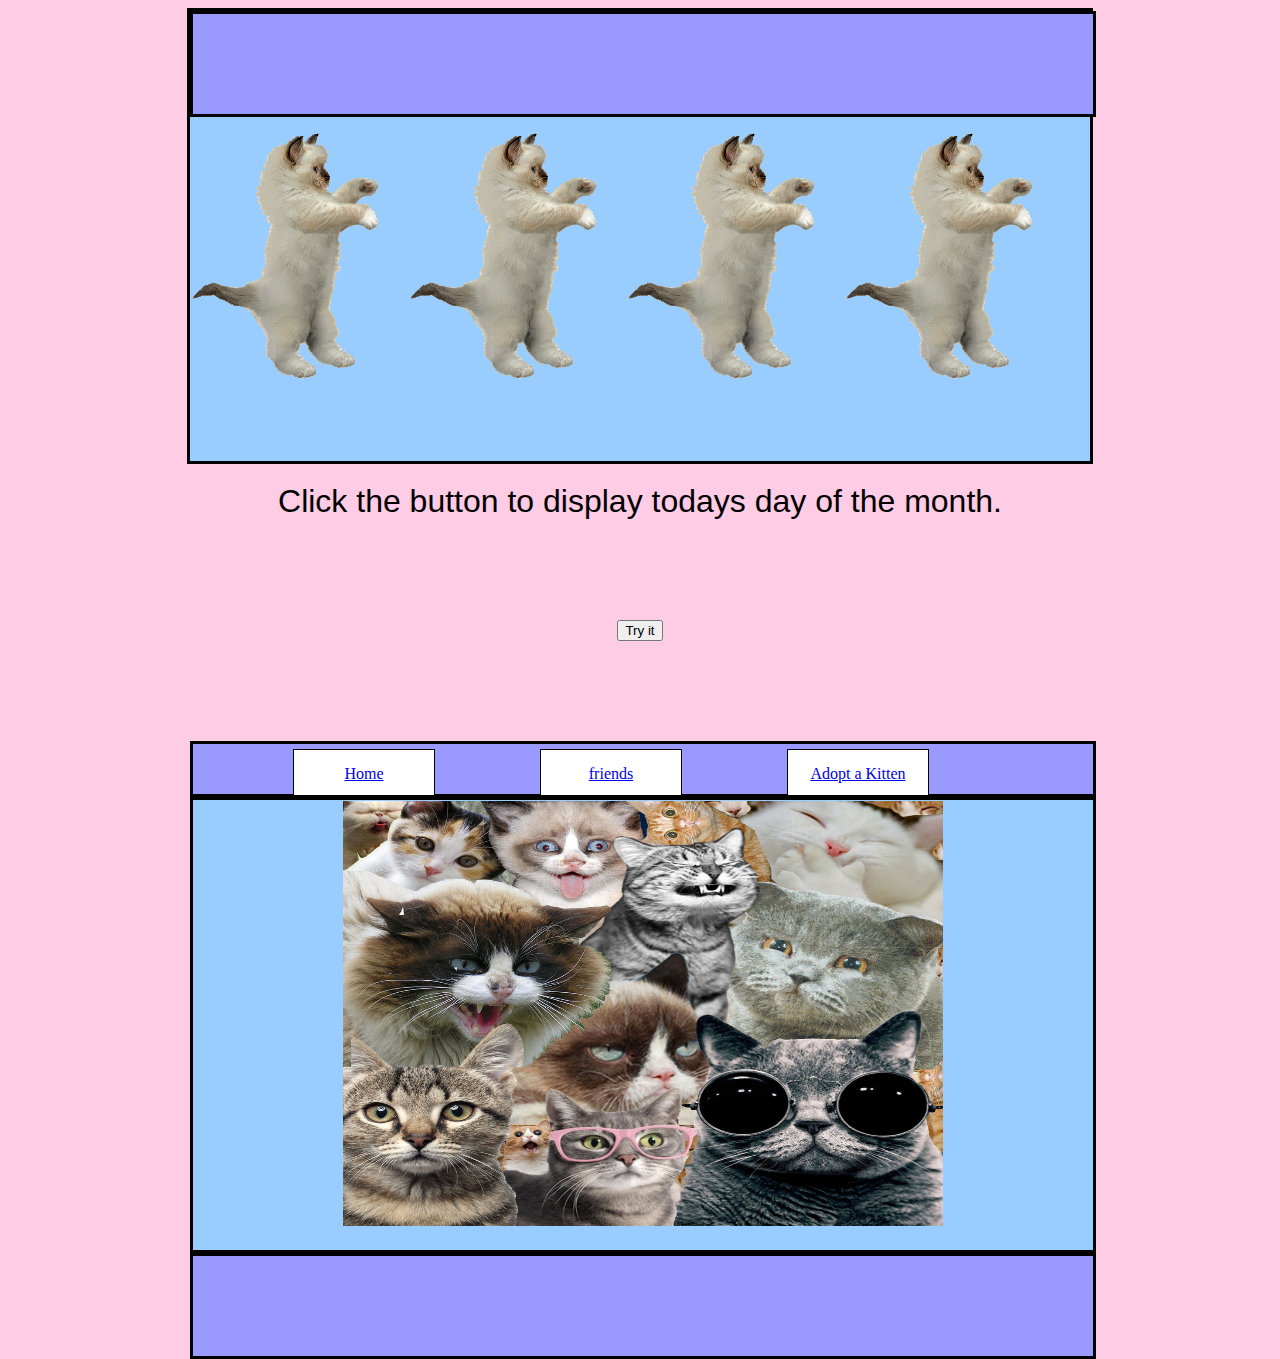
<file: index.html>
<html>

<head>

<link rel="stylesheet" type="text/css" href="mystyle.css">
<style>


</style>
</head>
<title> cats
</title>

<body>
<div id = "wrapperDiv">
<div id = "headerDiv"></div>
<img src = "cat.gif"/>
<img src = "cat.gif"/>
<img src = "cat.gif"/>
<img src = "cat.gif"/>
<p>
<center><font size = "6" face = "Sans-serif" color = black>
Click the button to display todays day of the month.

</font><center></p>

<button onclick="myFunction()">Try it</button>

<p id="demo"></p>

<script>
function myFunction() {
    var d = new Date();
    var n = d.getDate();
    document.getElementById("demo").innerHTML = n;
}
</script>


<div id = "navDiv">
	<div class = "buttonDiv"><a href="file:///H:/website/html/index.html">Home</a></div>
	<div class = "buttonDiv"><a href="friends.html">friends</a></div>
	<div class = "buttonDiv"><a href="http://www.ninelivesfoundation.org/#!kitten-adoptions/clz2">Adopt a Kitten</a></div>
	
	</div>
<div id = "bodyDiv">
<center><img src = "collage.jpg" width=600 height=425 /> </div></center>

<div id = "footerDiv"></div>
</div>



<p>  </p>


</body>







</html>
</file>
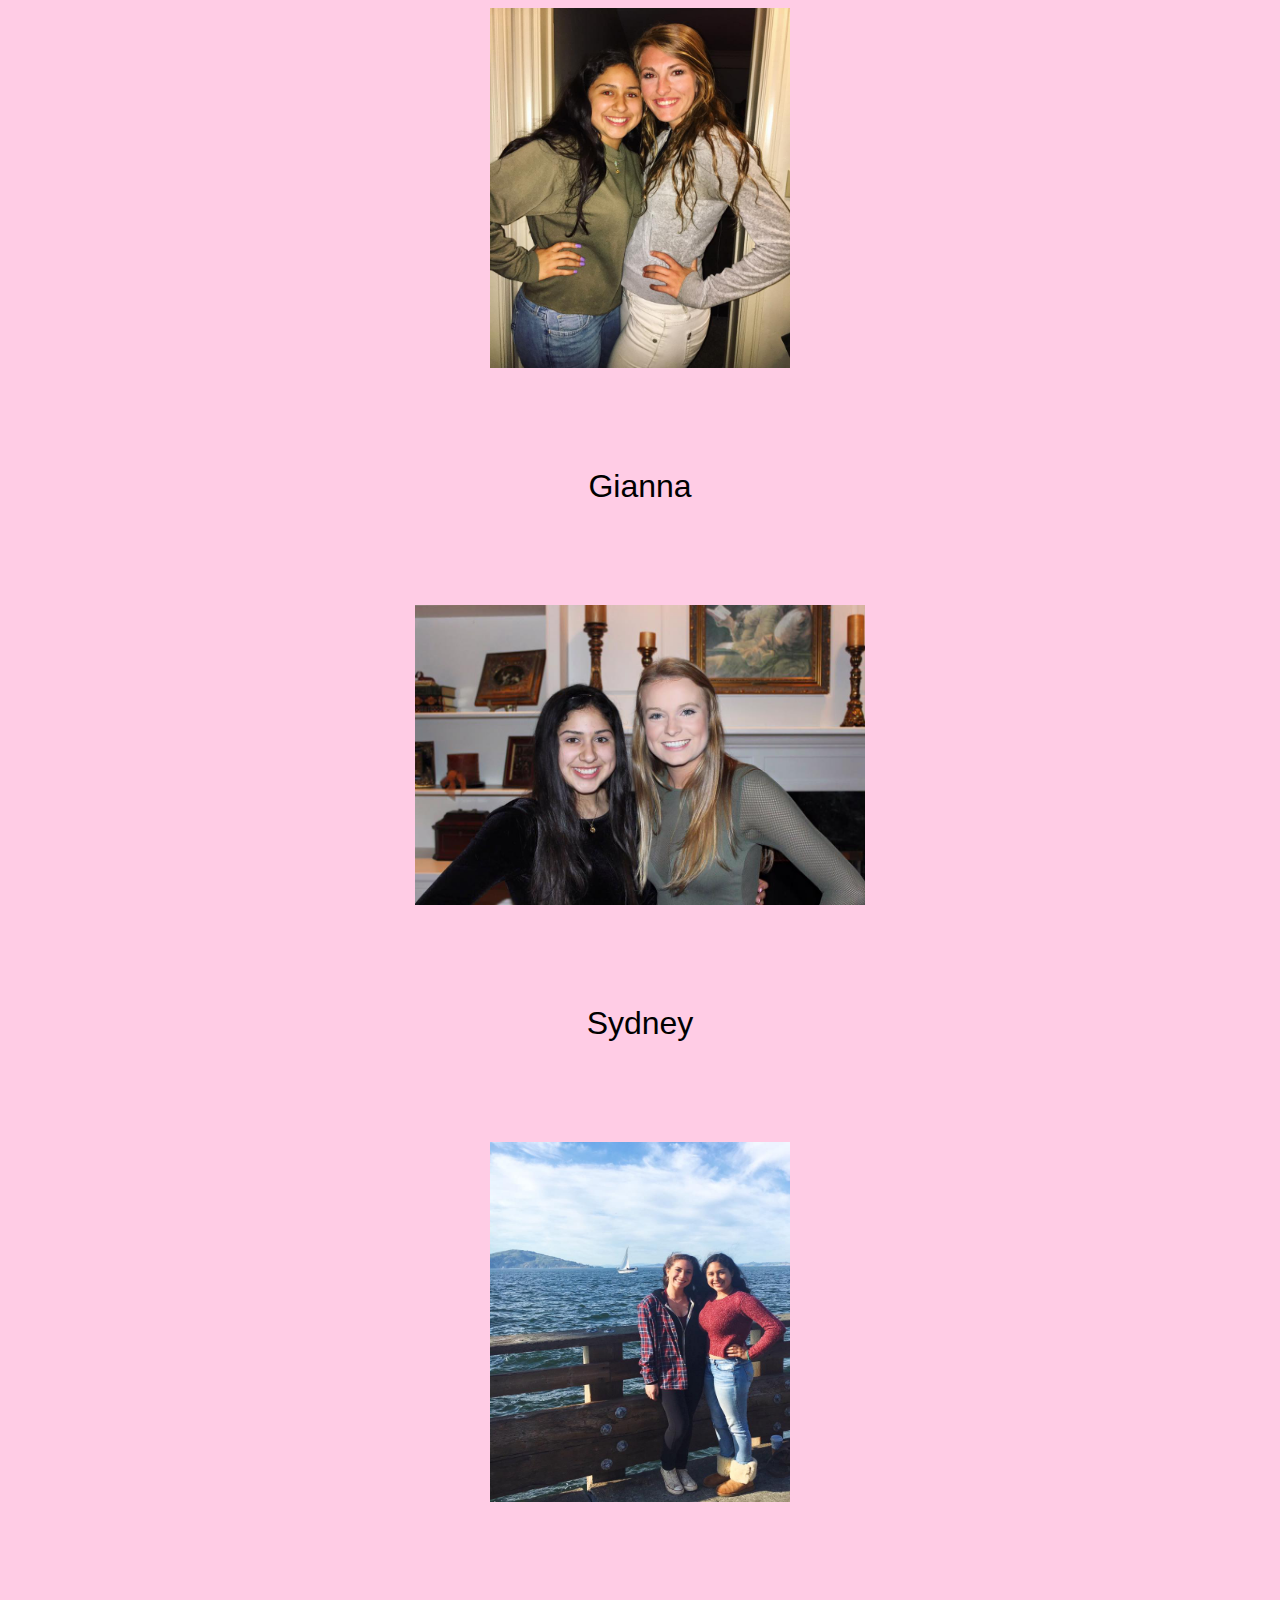
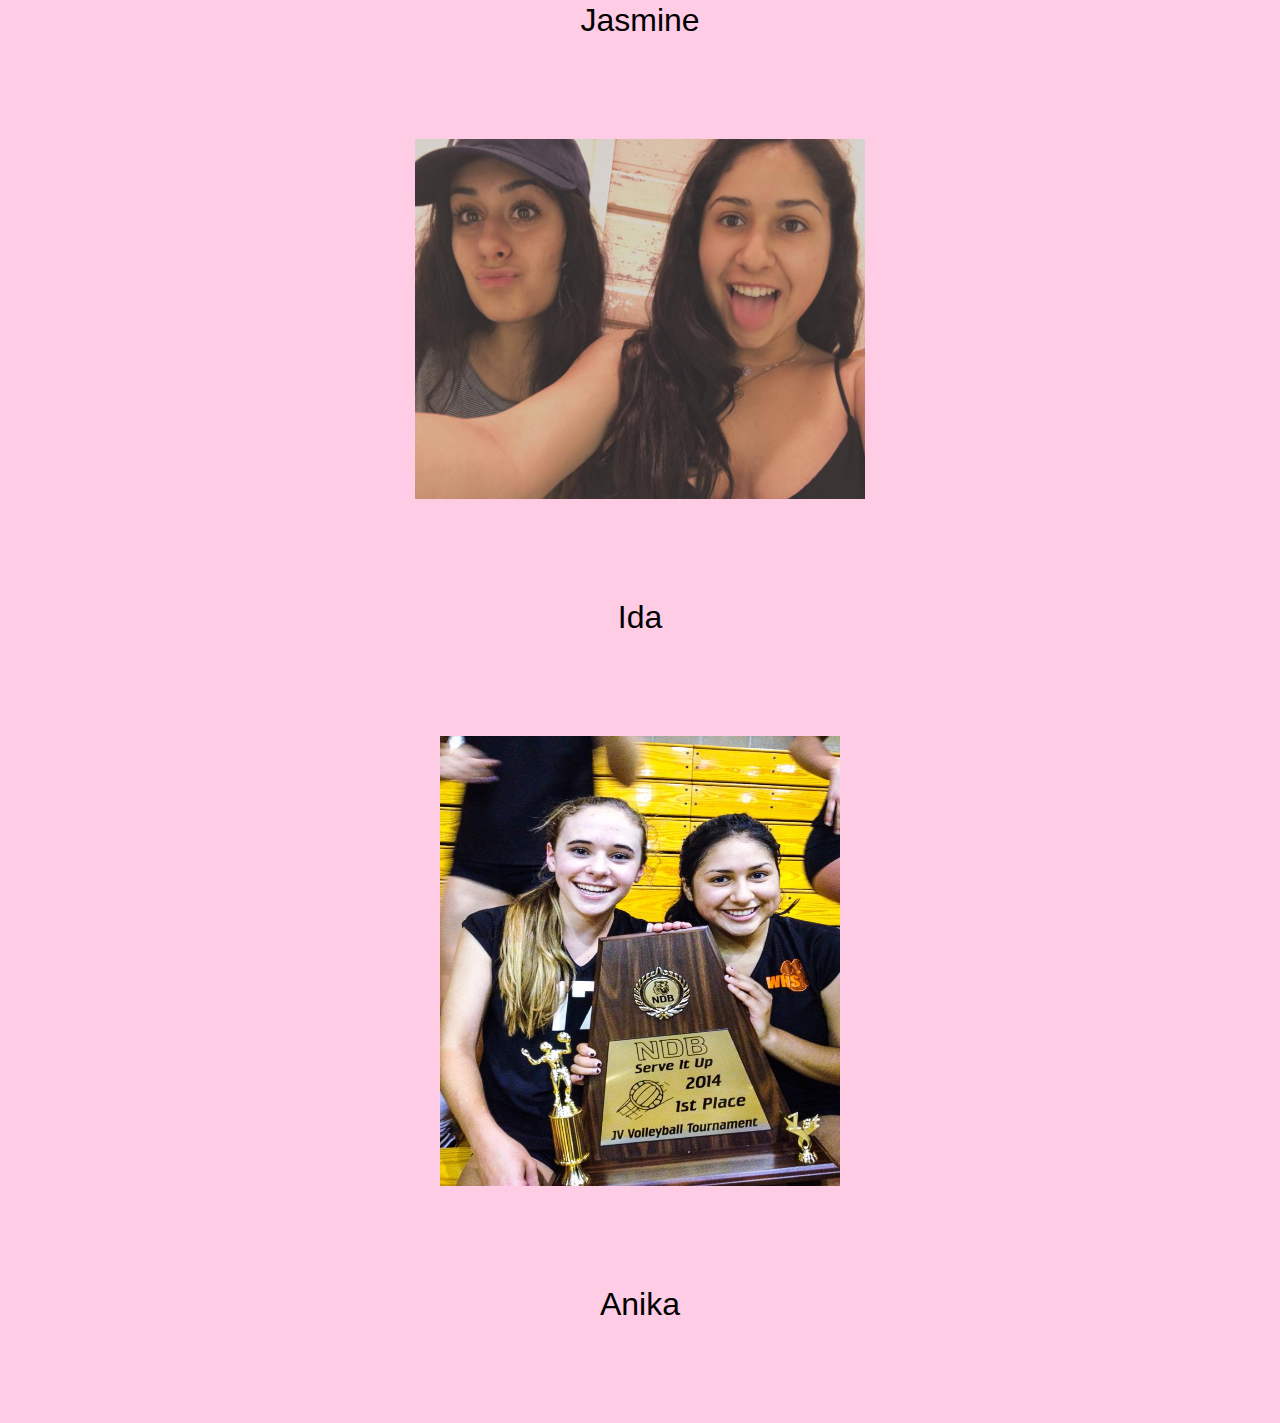
<file: friends.html>
<html>

<head>

<link rel="stylesheet" type="text/css" href="mystyle.css">
<style>


</style>
</head>
<title> friends
</title>

<body>

<center><img src = "gianna.jpg"width=300 height=360/></center>
<p>
<center><font size = "6" face = "Sans-serif" color = black>

Gianna</p>
<img src = "sydney.jpg"width=450 height=300/>
<p>
<center><font size = "6" face = "Sans-serif" color = black>

Sydney</p>
<img src = "jasmine.jpg"width=300 height=360/>
<p>
<center><font size = "6" face = "Sans-serif" color = black>

Jasmine</p>
<img src = "ida.jpg" width=450 height=360/>
<p>
<center><font size = "6" face = "Sans-serif" color = black>

Ida</p>
<img src = "anika.jpg"width=400 height=450/>
<p>
<center><font size = "6" face = "Sans-serif" color = black>

Anika</p>


<p id="demo"></p>






<p>  </p>


</body>







</html>
</file>
<file: mystyle.css>
p {
text-align: center;
font-size: 500%;
font: bold 100px/60px Georgia, serif;

}
body {



   background-color:#FFCCE5 ;
   {}
   
}
#wrapperDiv{
	width: 900px;
	height: 450px;
	background-color: #99CCFF;
	border: solid black 3px;
	margin: auto;
}
#headerDiv{
	width: 900px;
	height: 100px;
	background-color: #9999FF;
	border: solid black 3px;
	margin: auto;

}
#navDiv{
	width: 900px;
	height: 50px;
	background-color: #9999FF;
	border: solid black 3px;
	margin: auto;
}
#bodyDiv{
	width: 900px;
	height: 450px;
	background-color: #99CCFF;
	border: solid black 3px;
	margin: auto;
}
#footerDiv{
	width: 900px;
	height: 100px;
	background-color: #9999FF;
	border: solid black 3px;
	margin: auto;
}
.buttonDiv{
	width: 110px;
	height: 15px;
	background-color: white;
	border: solid black 1px;
	margin: 5px;
	margin-left:100px;
	float: left;
	padding: 15px;
}

div {
    width: 50px;
    height: 50px;
    background: red;
    position: relative;
    -webkit-animation: mymove 5s infinite; /* Chrome, Safari, Opera */
    animation: mymove 5s infinite;
}
</file>
